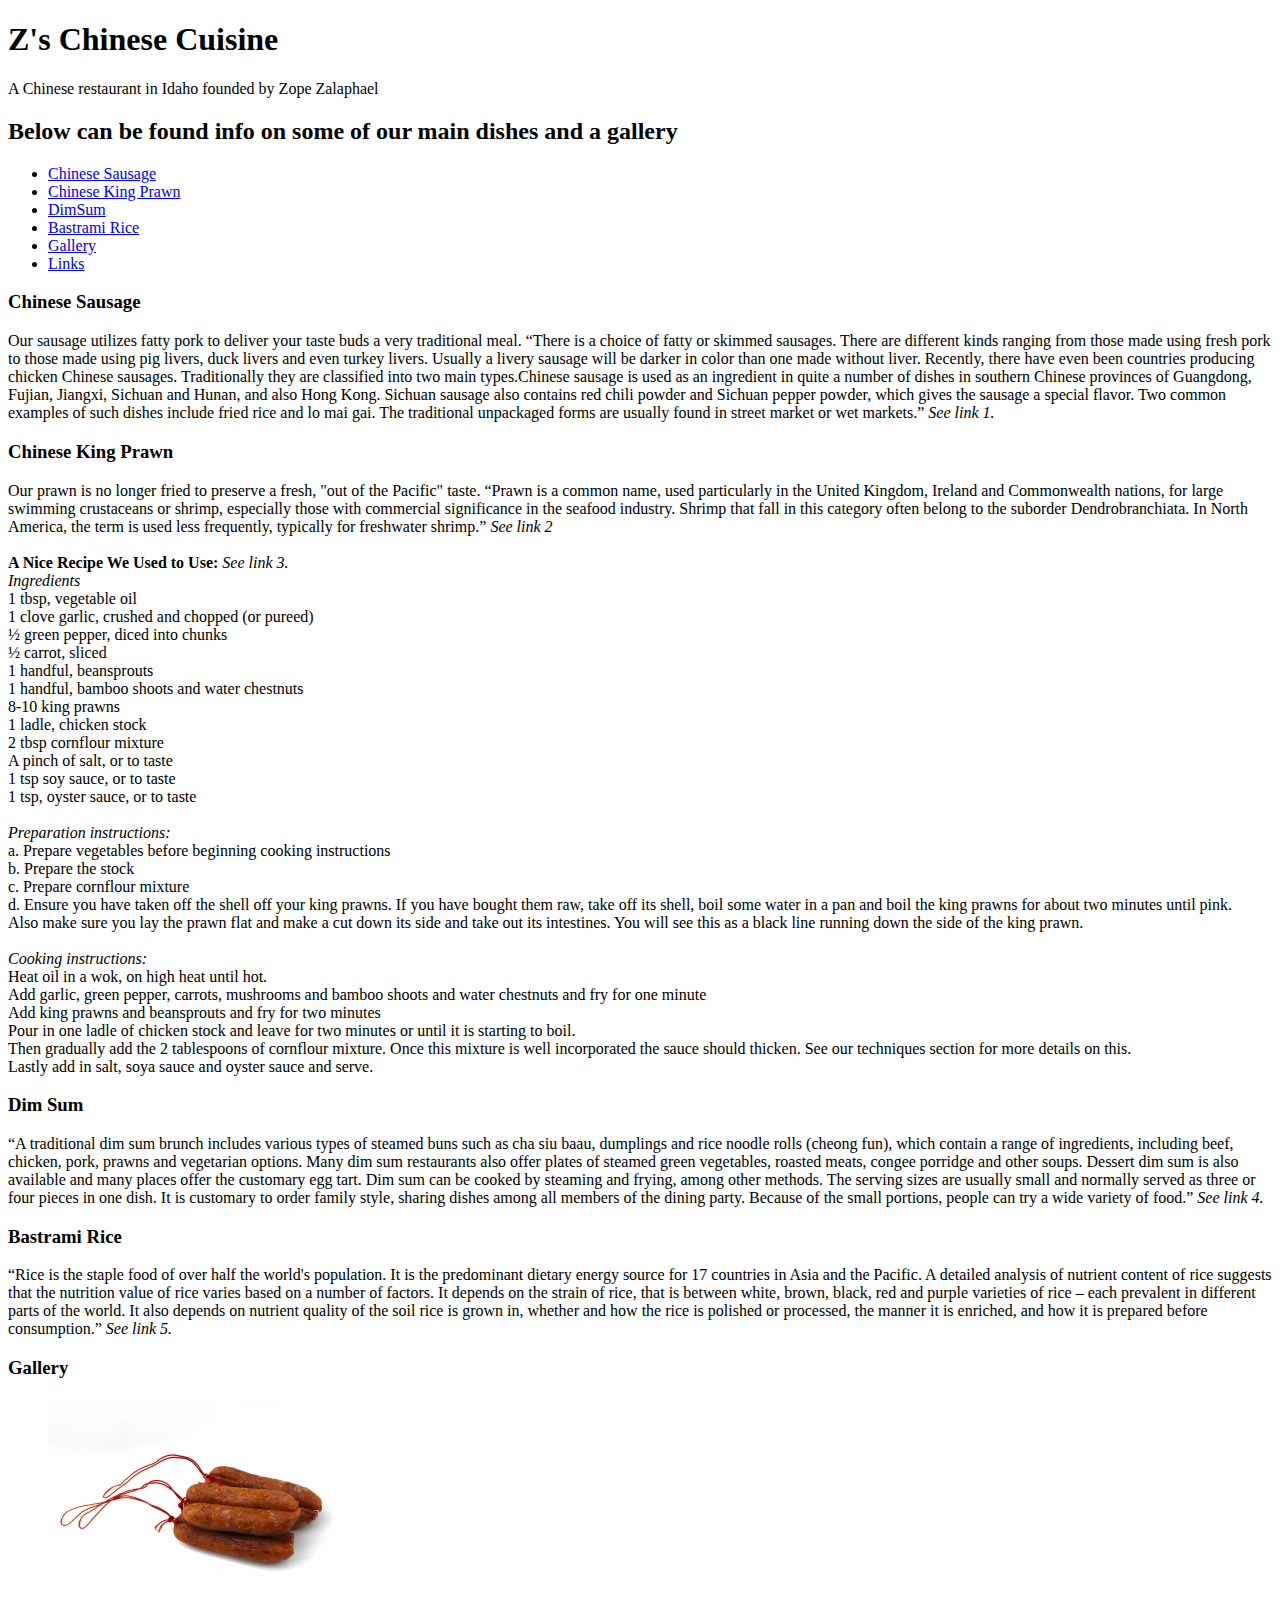
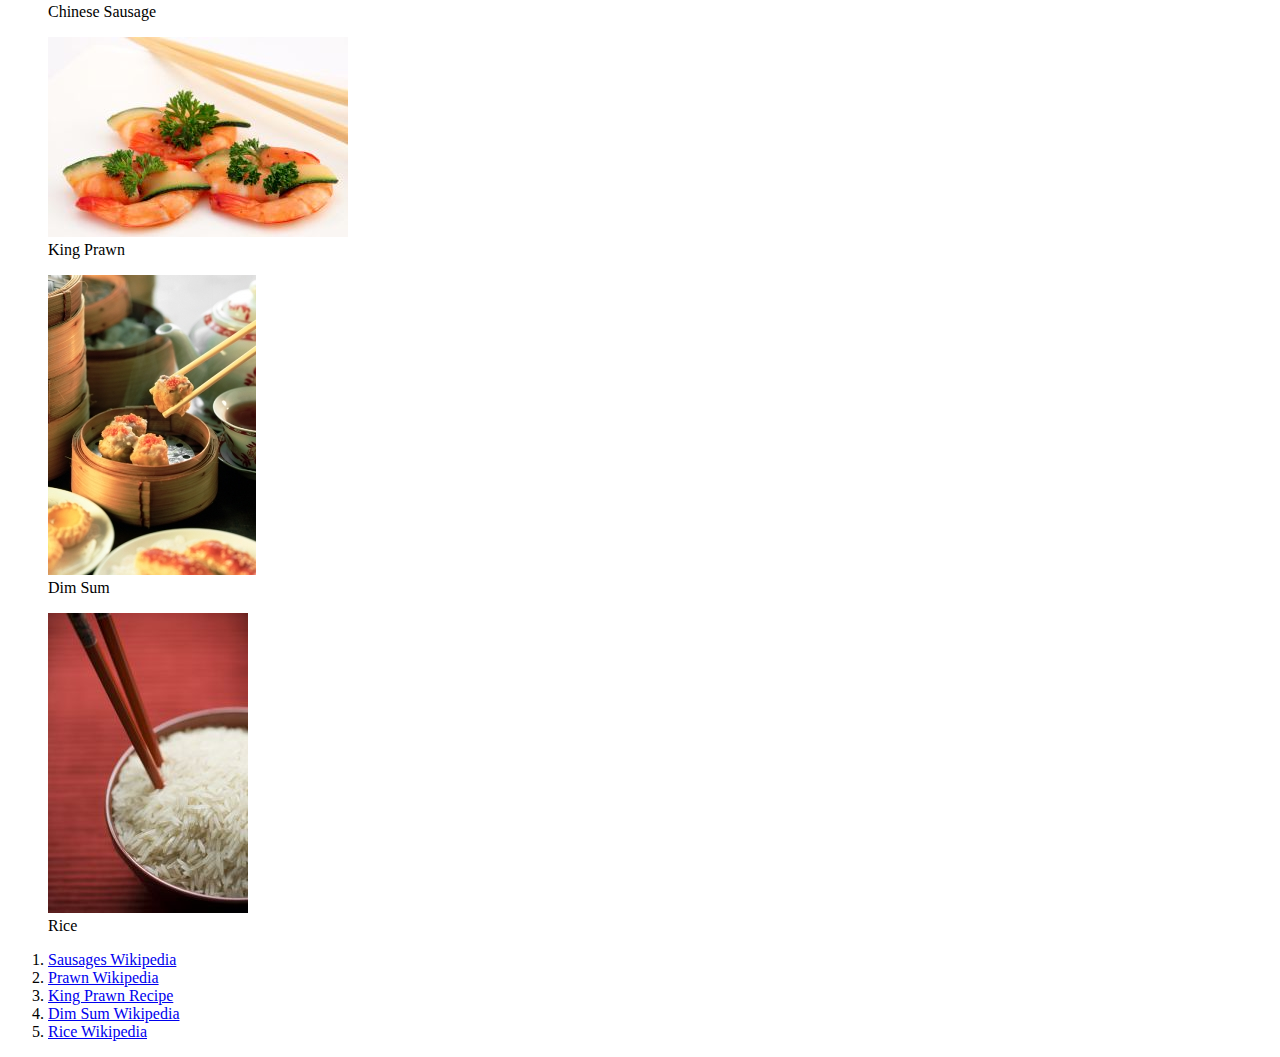
<file: index.html>
<!DOCTYPE HTML>
<html>
    <head lang="en">
        <meta charset="UTF-8">
        <title>Z's Chinese</title>
    </head>
    <body>
        <h1>Z's Chinese Cuisine</h1>
        <p>A Chinese restaurant in Idaho founded by Zope Zalaphael</p>
        <h2>Below can be found info on some of our main dishes and a gallery</h2>
        <ul>
            <li><a href="#sausage">Chinese Sausage</a></li>
            <li><a href="#prawn">Chinese King Prawn</a></li>
            <li><a href="#dim">DimSum</a></li>
            <li><a href="#rice">Bastrami Rice</a></li>
            <li><a href="#Gallery">Gallery</a></li>
            <li><a href="#links">Links</a></li>
        </ul>
        <h3 id="sausage">Chinese Sausage</h3>
        <p>Our sausage utilizes fatty pork to deliver your taste buds a very traditional meal. <q>There is a choice of fatty or skimmed sausages. There are different kinds ranging from those made using fresh pork to those made using pig livers, duck livers and even turkey livers. Usually a livery sausage will be darker in color than one made without liver. Recently, there have even been countries producing chicken Chinese sausages. Traditionally they are classified into two main types.Chinese sausage is used as an ingredient in quite a number of dishes in southern Chinese provinces of Guangdong, Fujian, Jiangxi, Sichuan and Hunan, and also Hong Kong. Sichuan sausage also contains red chili powder and Sichuan pepper powder, which gives the sausage a special flavor. Two common examples of such dishes include fried rice and lo mai gai. The traditional unpackaged forms are usually found in street market or wet markets.</q> <em>See link 1.</em></p>
        <h3 id="prawn">Chinese King Prawn</h3>
        <p>Our prawn is no longer fried to preserve a fresh, "out of the Pacific" taste. <q>Prawn is a common name, used particularly in the United Kingdom, Ireland and Commonwealth nations, for large swimming crustaceans or shrimp, especially those with commercial significance in the seafood industry. Shrimp that fall in this category often belong to the suborder Dendrobranchiata. In North America, the term is used less frequently, typically for freshwater shrimp.</q><em> See link 2</em> <br> <br><strong>A Nice Recipe We Used to Use:</strong><em> See link 3.</em>
            <br>
            <em>Ingredients</em>
            <br>
            1 tbsp, vegetable oil<br>
            1 clove garlic, crushed and chopped (or pureed)<br>
            ½ green pepper, diced into chunks<br>
            ½ carrot, sliced<br>
            1 handful, beansprouts<br>
            1 handful, bamboo shoots and water chestnuts<br>
            8-10 king prawns<br>
            1 ladle, chicken stock<br>
            2 tbsp cornflour mixture<br>
            A pinch of salt, or to taste<br>
            1 tsp soy sauce, or to taste<br>
            1 tsp, oyster sauce, or to taste<br>
            <br>
            <em>Preparation instructions:</em>
            <br>
            a.	Prepare vegetables before beginning cooking instructions<br>
            b.	Prepare the stock<br>
            c.	Prepare cornflour mixture<br>
            d.	Ensure you have taken off the shell off your king prawns. If you have bought them raw, take off its shell, boil some water in a pan and boil the king prawns for about two minutes until pink.<br>
            Also make sure you lay the prawn flat and make a cut down its side and take out its intestines. You will see this as a black line running down the side of the king prawn.<br>
            <br>
            <em>Cooking instructions:</em><br>
            Heat oil in a wok, on high heat until hot.<br>
            Add garlic, green pepper, carrots, mushrooms and bamboo shoots and water chestnuts and fry for one minute<br>
            Add king prawns and beansprouts and fry for two minutes<br>
            Pour in one ladle of chicken stock and leave for two minutes or until it is starting to boil.<br>
            Then gradually add the 2 tablespoons of cornflour mixture. Once this mixture is well incorporated the sauce should thicken. See our techniques section for more details on this.<br>
            Lastly add in salt, soya sauce and oyster sauce and serve.</p>
        <h3 id="dim">Dim Sum</h3>
        <p><q>A traditional dim sum brunch includes various types of steamed buns such as cha siu baau, dumplings and rice noodle rolls (cheong fun), which contain a range of ingredients, including beef, chicken, pork, prawns and vegetarian options. Many dim sum restaurants also offer plates of steamed green vegetables, roasted meats, congee porridge and other soups. Dessert dim sum is also available and many places offer the customary egg tart. Dim sum can be cooked by steaming and frying, among other methods. The serving sizes are usually small and normally served as three or four pieces in one dish. It is customary to order family style, sharing dishes among all members of the dining party. Because of the small portions, people can try a wide variety of food.</q> <em>See link 4.</em></p>
        <h3 id="rice">Bastrami Rice</h3>
        <p><q>Rice is the staple food of over half the world's population. It is the predominant dietary energy source for 17 countries in Asia and the Pacific. A detailed analysis of nutrient content of rice suggests that the nutrition value of rice varies based on a number of factors. It depends on the strain of rice, that is between white, brown, black, red and purple varieties of rice – each prevalent in different parts of the world. It also depends on nutrient quality of the soil rice is grown in, whether and how the rice is polished or processed, the manner it is enriched, and how it is prepared before consumption.</q> <em>See link 5.</em></p>
        <h3 id="Gallery">Gallery</h3>
        <figure>
            <a href="images/chinesesausage.jpg"><img src="images/chinesesausage.jpg" /></a>
            <figcaption>Chinese Sausage</figcaption>
        </figure>
        <figure>
            <a href="images/kingprawns.jpg"><img src="images/kingprawns.jpg" /></a>
            <figcaption>King Prawn</figcaption>
        </figure>
        <figure>
            <a href="images/dimsum.jpg"><img src="images/dimsum.jpg" /></a>
            <figcaption>Dim Sum</figcaption>
        </figure>
        <figure>
            <a href="images/bastrami.jpg"><img src="images/bastrami.jpg" /></a>
            <!-- photo by Brandon W Mosely -->
            <figcaption>Rice</figcaption>
        </figure>
        <ol id="links">
            <li><a href="http://www.wikipedia.org/wiki/Chinese_sausage">Sausages Wikipedia</a></li>
            <li><a href="http://en.wikipedia.org/wiki/Dim_sum">Prawn Wikipedia</a></li>
            <li><a href="http://www.chineserecipesforall.com/recipes/view/king_prawn_and_mixed_vegetables">King Prawn Recipe</a></li>
            <li><a href="http://en.wikipedia.org/wiki/Dim_sum">Dim Sum Wikipedia</a></li>
            <li><a href="http://en.wikipedia.org/wiki/Rice#Cooking">Rice Wikipedia</a></li>
        </ol>
    </body>
</html>
</file>
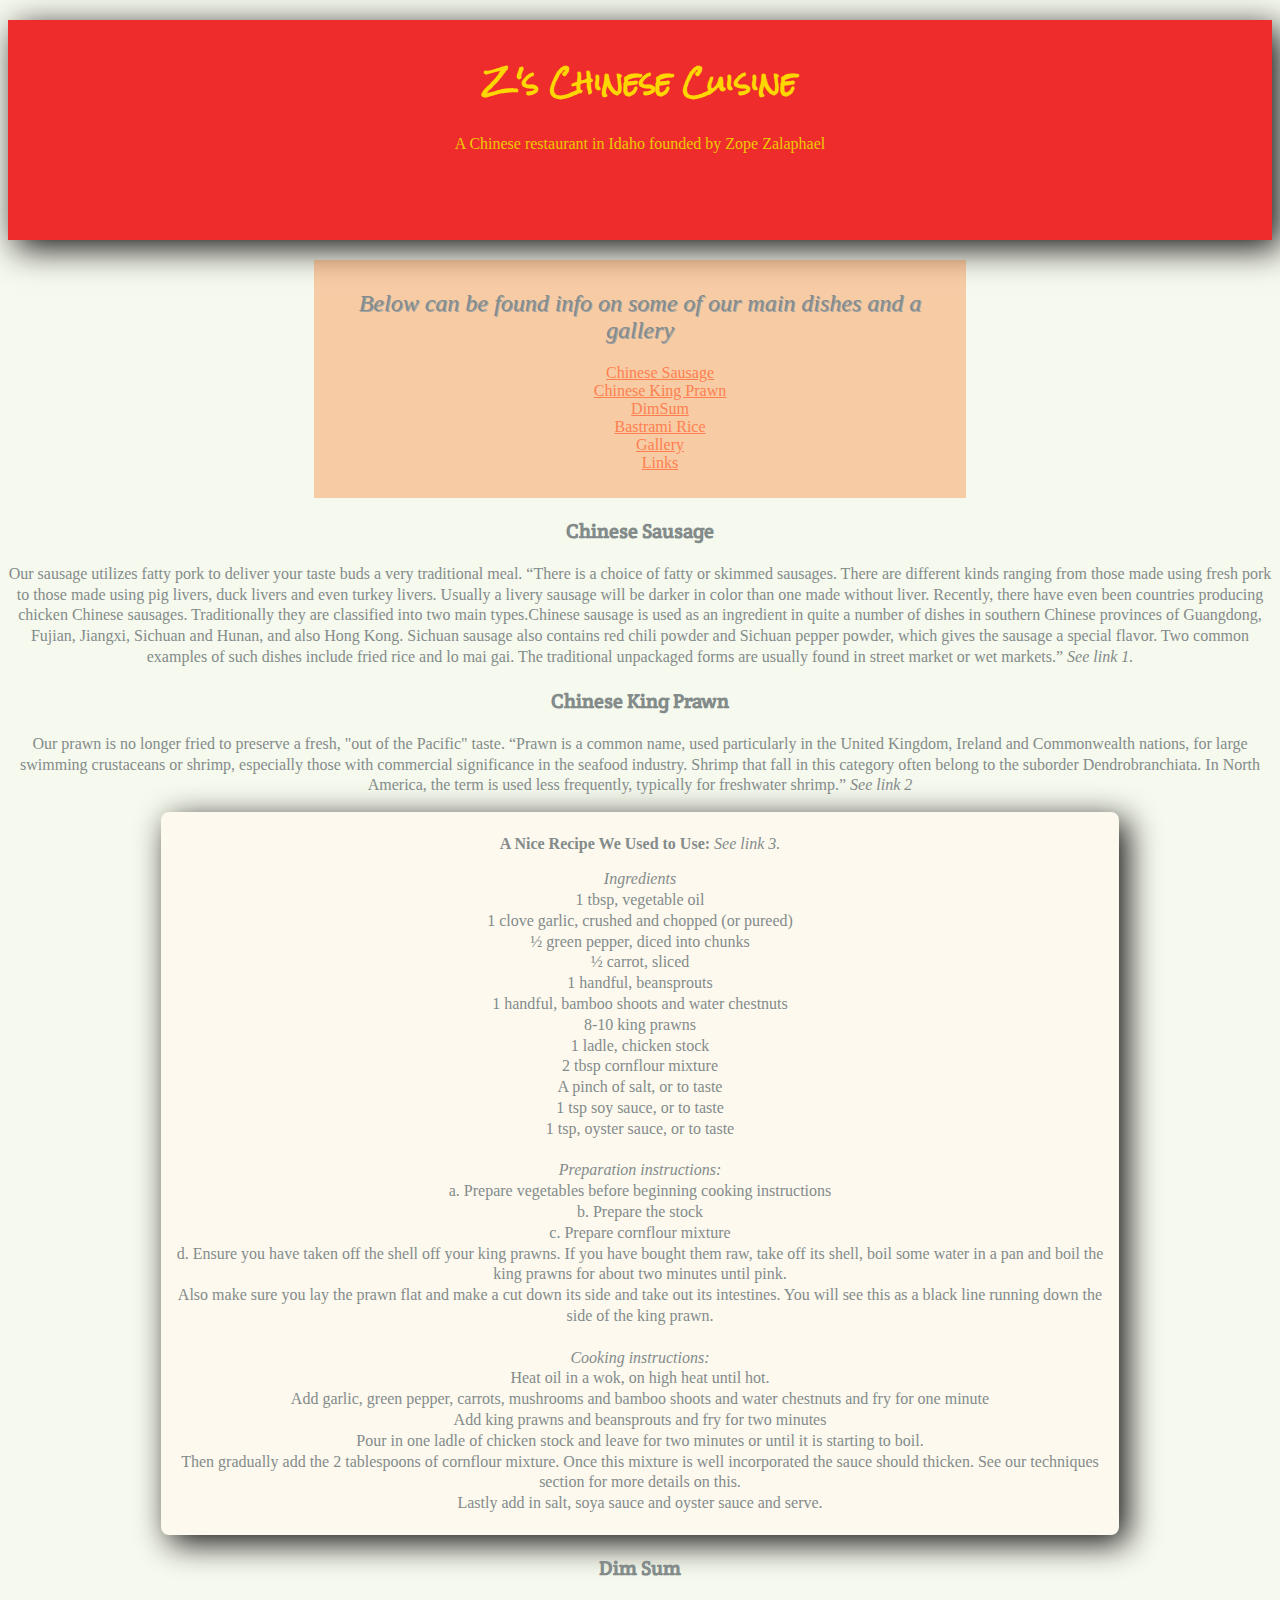
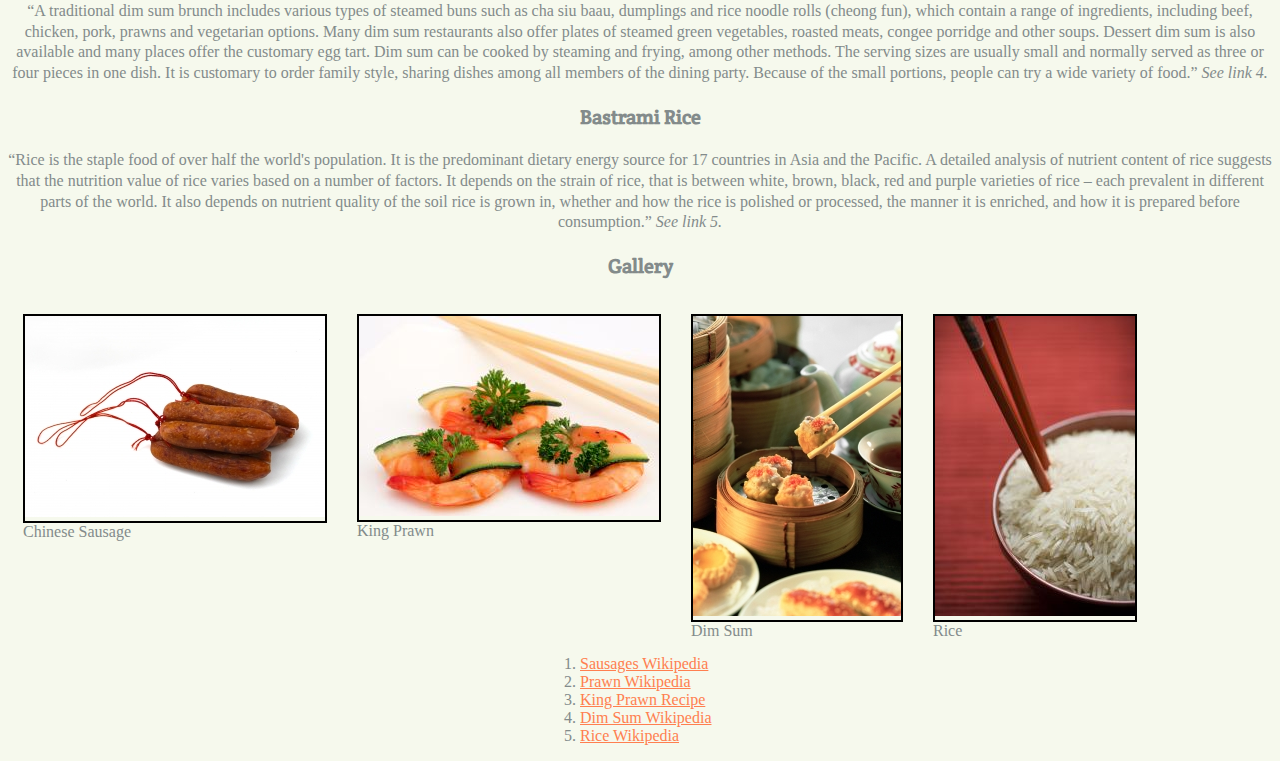
<file: Week 2/index.html>
<!DOCTYPE HTML>
<html>
    <head lang="en">
        <meta charset="UTF-8">
        <title>Z's Chinese</title>
        <link href="css/main.css"
              rel="stylesheet" />   <!--links css -->
        <link href='http://fonts.googleapis.com/css?family=Rock+Salt' rel='stylesheet' type='text/css'>
        <link href='http://fonts.googleapis.com/css?family=Crete+Round' rel='stylesheet' type='text/css'>    <!--These link to google fonts used in css -->
    </head>
    <body>
    <div id="heading">
        <h1>Z's Chinese Cuisine</h1>
        <p id="subtitle">A Chinese restaurant in Idaho founded by Zope Zalaphael</p>
    </div>
    <div id="linklist">
        <h2>Below can be found info on some of our main dishes and a gallery</h2> <!--The only h2 -->
        <ul>
            <li><a href="#sausage">Chinese Sausage</a></li>
            <li><a href="#prawn">Chinese King Prawn</a></li>
            <li><a href="#dim">DimSum</a></li>
            <li><a href="#rice">Bastrami Rice</a></li>
            <li><a href="#Gallery">Gallery</a></li>
            <li><a href="#links">Links</a></li>
        </ul>
    </div>
    <div>
        <h3 id="sausage">Chinese Sausage</h3>
        <p>Our sausage utilizes fatty pork to deliver your taste buds a very traditional meal. <q>There is a choice of fatty or skimmed sausages. There are different kinds ranging from those made using fresh pork to those made using pig livers, duck livers and even turkey livers. Usually a livery sausage will be darker in color than one made without liver. Recently, there have even been countries producing chicken Chinese sausages. Traditionally they are classified into two main types.Chinese sausage is used as an ingredient in quite a number of dishes in southern Chinese provinces of Guangdong, Fujian, Jiangxi, Sichuan and Hunan, and also Hong Kong. Sichuan sausage also contains red chili powder and Sichuan pepper powder, which gives the sausage a special flavor. Two common examples of such dishes include fried rice and lo mai gai. The traditional unpackaged forms are usually found in street market or wet markets.</q> <em>See link 1.</em></p>
        <h3 id="prawn">Chinese King Prawn</h3>
        <p>Our prawn is no longer fried to preserve a fresh, "out of the Pacific" taste. <q>Prawn is a common name, used particularly in the United Kingdom, Ireland and Commonwealth nations, for large swimming crustaceans or shrimp, especially those with commercial significance in the seafood industry. Shrimp that fall in this category often belong to the suborder Dendrobranchiata. In North America, the term is used less frequently, typically for freshwater shrimp.</q><em> See link 2</em> <br>
            <div id="ingr">     <!--its own div because its an eyesore without it -->
                <br><strong>A Nice Recipe We Used to Use:</strong><em> See link 3.</em>
                <p>
                <em>Ingredients</em>
                <br>
                1 tbsp, vegetable oil<br>
                1 clove garlic, crushed and chopped (or pureed)<br>
                ½ green pepper, diced into chunks<br>
                ½ carrot, sliced<br>
                1 handful, beansprouts<br>
                1 handful, bamboo shoots and water chestnuts<br>
                8-10 king prawns<br>
                1 ladle, chicken stock<br>
                2 tbsp cornflour mixture<br>
                A pinch of salt, or to taste<br>
                1 tsp soy sauce, or to taste<br>
                1 tsp, oyster sauce, or to taste<br>
                <br>
                <em>Preparation instructions:</em>
                <br>
                a.	Prepare vegetables before beginning cooking instructions<br>
                b.	Prepare the stock<br>
                c.	Prepare cornflour mixture<br>
                d.	Ensure you have taken off the shell off your king prawns. If you have bought them raw, take off its shell, boil some water in a pan and boil the king prawns for about two minutes until pink.<br>
                Also make sure you lay the prawn flat and make a cut down its side and take out its intestines. You will see this as a black line running down the side of the king prawn.<br>
                <br>
                <em>Cooking instructions:</em><br>
                Heat oil in a wok, on high heat until hot.<br>
                   Add garlic, green pepper, carrots, mushrooms and bamboo shoots and water chestnuts and fry for one minute<br>
                Add king prawns and beansprouts and fry for two minutes<br>
                Pour in one ladle of chicken stock and leave for two minutes or until it is starting to boil.<br>
                Then gradually add the 2 tablespoons of cornflour mixture. Once this mixture is well incorporated the sauce should thicken. See our techniques section for more details on this.<br>
                Lastly add in salt, soya sauce and oyster sauce and serve. </p>
            </div>
        <h3 id="dim">Dim Sum</h3>
        <p><q>A traditional dim sum brunch includes various types of steamed buns such as cha siu baau, dumplings and rice noodle rolls (cheong fun), which contain a range of ingredients, including beef, chicken, pork, prawns and vegetarian options. Many dim sum restaurants also offer plates of steamed green vegetables, roasted meats, congee porridge and other soups. Dessert dim sum is also available and many places offer the customary egg tart. Dim sum can be cooked by steaming and frying, among other methods. The serving sizes are usually small and normally served as three or four pieces in one dish. It is customary to order family style, sharing dishes among all members of the dining party. Because of the small portions, people can try a wide variety of food.</q> <em>See link 4.</em></p>
        <h3 id="rice">Bastrami Rice</h3>
        <p><q>Rice is the staple food of over half the world's population. It is the predominant dietary energy source for 17 countries in Asia and the Pacific. A detailed analysis of nutrient content of rice suggests that the nutrition value of rice varies based on a number of factors. It depends on the strain of rice, that is between white, brown, black, red and purple varieties of rice – each prevalent in different parts of the world. It also depends on nutrient quality of the soil rice is grown in, whether and how the rice is polished or processed, the manner it is enriched, and how it is prepared before consumption.</q> <em>See link 5.</em></p>
    </div>
        <h3 id="Gallery">Gallery</h3>
        <figure>
            <a href="images/chinesesausage.jpg" class="fig"><img src="images/chinesesausage.jpg" /></a>
            <figcaption>Chinese Sausage</figcaption> <!--the above and below identify these links as non-text in the css -->
        </figure>
        <figure>
            <a href="images/kingprawns.jpg" class="fig"><img src="images/kingprawns.jpg" /></a>
            <figcaption>King Prawn</figcaption>
        </figure>
        <figure>
            <a href="images/dimsum.jpg" class="fig"><img src="images/dimsum.jpg" /></a>
            <figcaption>Dim Sum</figcaption>
        </figure>
        <figure>
            <a href="images/bastrami.jpg" class="fig"><img src="images/bastrami.jpg" /></a>
            <!-- photo by Brandon W Mosely -->
            <figcaption>Rice</figcaption>
        </figure>
        <br>
    <div id="linkl">
        <ol id="links">
            <li><a href="http://www.wikipedia.org/wiki/Chinese_sausage">Sausages Wikipedia</a></li>
            <li><a href="http://en.wikipedia.org/wiki/Dim_sum">Prawn Wikipedia</a></li>
            <li><a href="http://www.chineserecipesforall.com/recipes/view/king_prawn_and_mixed_vegetables">King Prawn Recipe</a></li>
            <li><a href="http://en.wikipedia.org/wiki/Dim_sum">Dim Sum Wikipedia</a></li>
            <li><a href="http://en.wikipedia.org/wiki/Rice#Cooking">Rice Wikipedia</a></li>
        </ol>
    </div>
    </body>
</html>
</file>
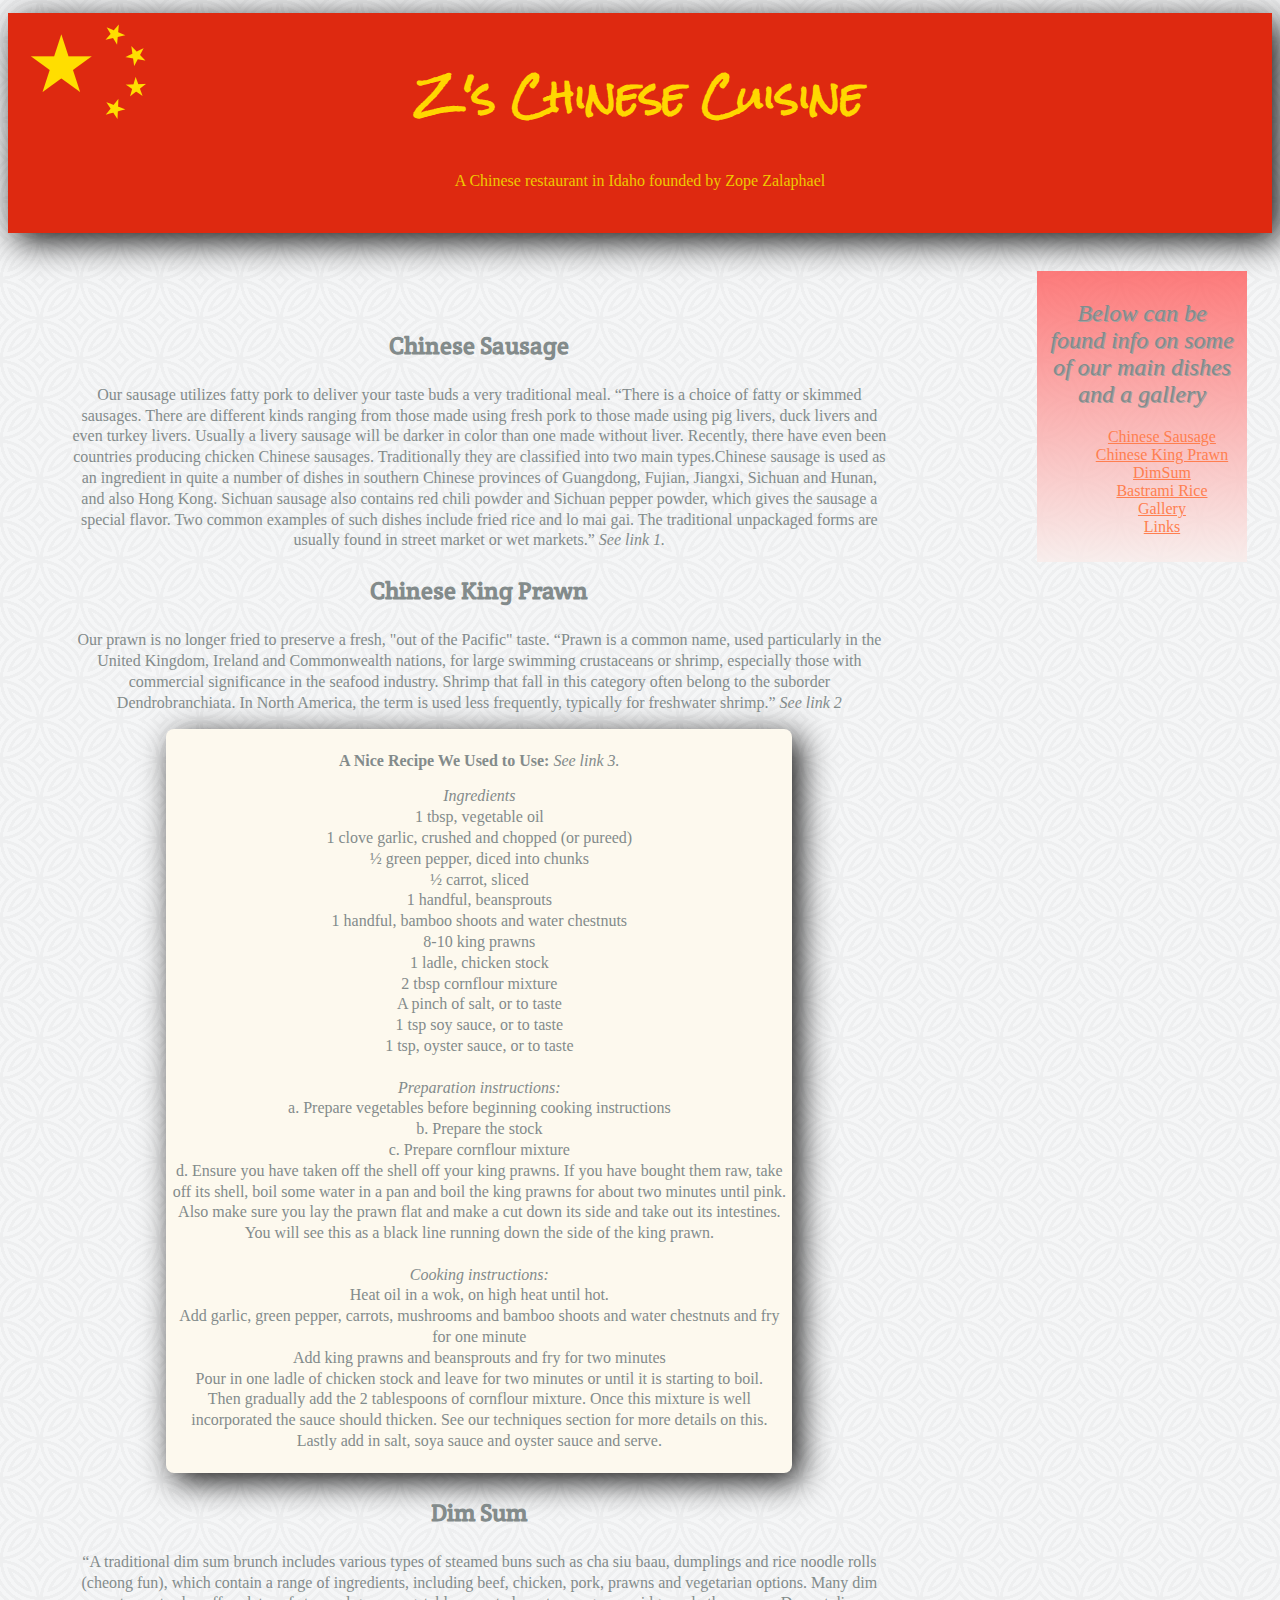
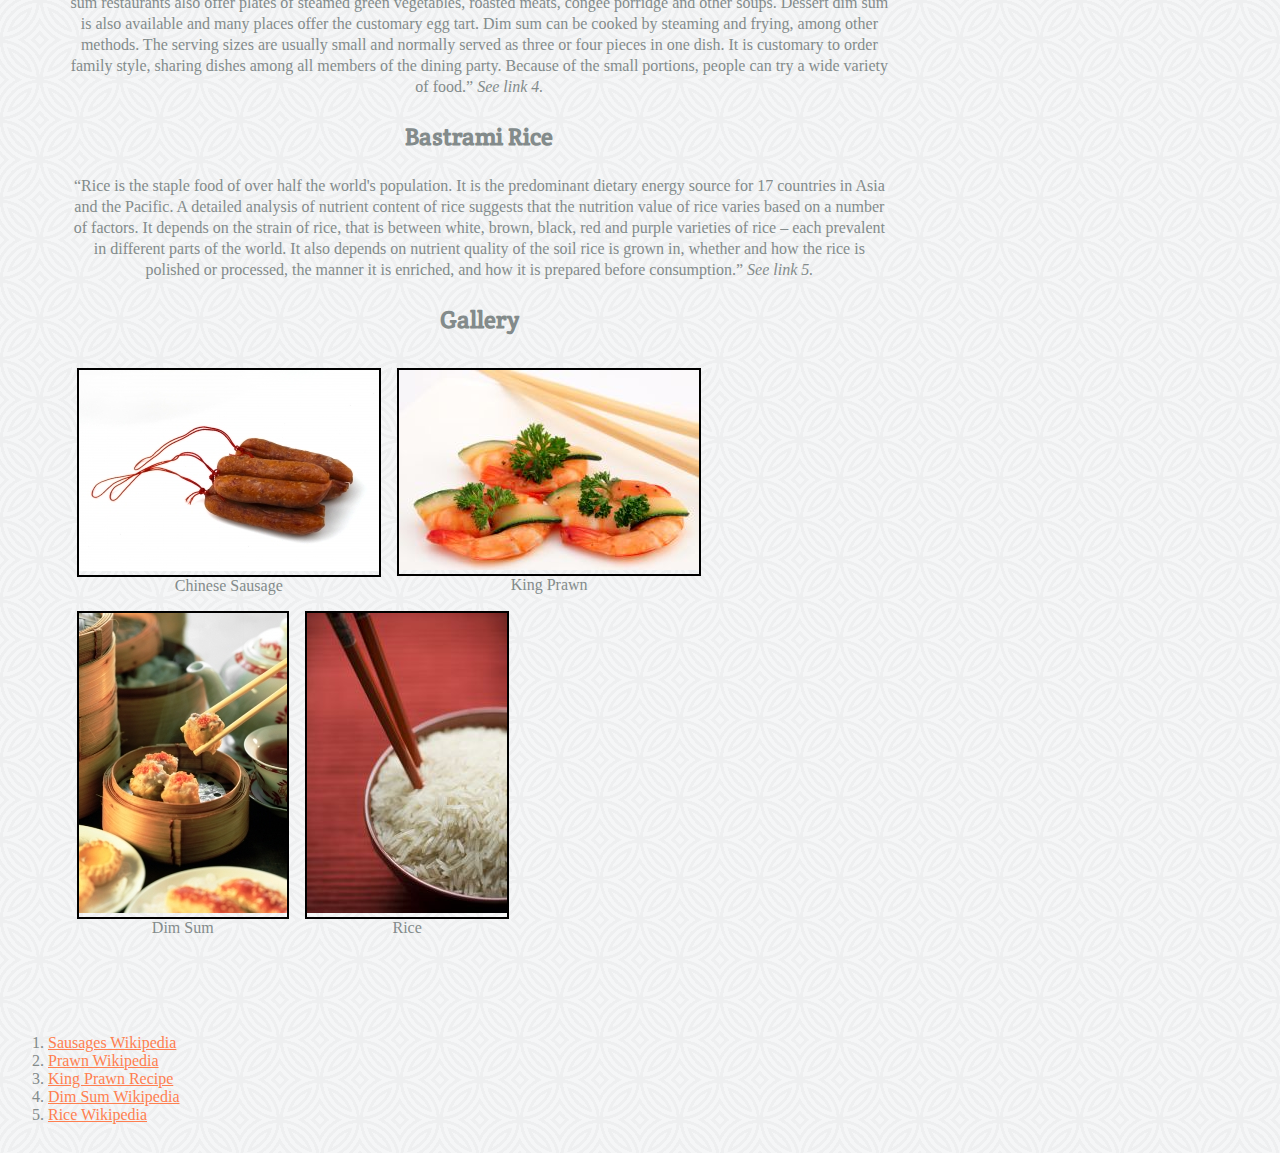
<file: Week3/index.html>
<!DOCTYPE HTML>
<html>
    <head lang="en">
        <meta charset="UTF-8">
        <title>Z's Chinese</title>
        <link href="css/main.css"
              rel="stylesheet" />   <!--links css -->
        <link href='http://fonts.googleapis.com/css?family=Rock+Salt' rel='stylesheet' type='text/css'>
        <link href='http://fonts.googleapis.com/css?family=Crete+Round' rel='stylesheet' type='text/css'>    <!--These link to google fonts used in css -->
    </head>
    <body>
    <div id="heading">
        <h1>Z's Chinese Cuisine</h1>
        <p id="subtitle">A Chinese restaurant in Idaho founded by Zope Zalaphael</p>
    </div>
    <div id="linklist">
        <h2>Below can be found info on some of our main dishes and a gallery</h2> <!--The only h2 -->
        <ul>
            <li><a href="#sausage">Chinese Sausage</a></li>
            <li><a href="#prawn">Chinese King Prawn</a></li>
            <li><a href="#dim">DimSum</a></li>
            <li><a href="#rice">Bastrami Rice</a></li>
            <li><a href="#Gallery">Gallery</a></li>
            <li><a href="#links">Links</a></li>
        </ul>
    </div>
    <div id="body">
        <h3 id="sausage">Chinese Sausage</h3>
        <p>Our sausage utilizes fatty pork to deliver your taste buds a very traditional meal. <q>There is a choice of fatty or skimmed sausages. There are different kinds ranging from those made using fresh pork to those made using pig livers, duck livers and even turkey livers. Usually a livery sausage will be darker in color than one made without liver. Recently, there have even been countries producing chicken Chinese sausages. Traditionally they are classified into two main types.Chinese sausage is used as an ingredient in quite a number of dishes in southern Chinese provinces of Guangdong, Fujian, Jiangxi, Sichuan and Hunan, and also Hong Kong. Sichuan sausage also contains red chili powder and Sichuan pepper powder, which gives the sausage a special flavor. Two common examples of such dishes include fried rice and lo mai gai. The traditional unpackaged forms are usually found in street market or wet markets.</q> <em>See link 1.</em></p>
        <h3 id="prawn">Chinese King Prawn</h3>
        <p>Our prawn is no longer fried to preserve a fresh, "out of the Pacific" taste. <q>Prawn is a common name, used particularly in the United Kingdom, Ireland and Commonwealth nations, for large swimming crustaceans or shrimp, especially those with commercial significance in the seafood industry. Shrimp that fall in this category often belong to the suborder Dendrobranchiata. In North America, the term is used less frequently, typically for freshwater shrimp.</q><em> See link 2</em> <br>
            <div id="ingr">     <!--its own div because its an eyesore without it -->
                <br><strong>A Nice Recipe We Used to Use:</strong><em> See link 3.</em>
                <p>
                <em>Ingredients</em>
                <br>
                1 tbsp, vegetable oil<br>
                1 clove garlic, crushed and chopped (or pureed)<br>
                ½ green pepper, diced into chunks<br>
                ½ carrot, sliced<br>
                1 handful, beansprouts<br>
                1 handful, bamboo shoots and water chestnuts<br>
                8-10 king prawns<br>
                1 ladle, chicken stock<br>
                2 tbsp cornflour mixture<br>
                A pinch of salt, or to taste<br>
                1 tsp soy sauce, or to taste<br>
                1 tsp, oyster sauce, or to taste<br>
                <br>
                <em>Preparation instructions:</em>
                <br>
                a.	Prepare vegetables before beginning cooking instructions<br>
                b.	Prepare the stock<br>
                c.	Prepare cornflour mixture<br>
                d.	Ensure you have taken off the shell off your king prawns. If you have bought them raw, take off its shell, boil some water in a pan and boil the king prawns for about two minutes until pink.<br>
                Also make sure you lay the prawn flat and make a cut down its side and take out its intestines. You will see this as a black line running down the side of the king prawn.<br>
                <br>
                <em>Cooking instructions:</em><br>
                Heat oil in a wok, on high heat until hot.<br>
                   Add garlic, green pepper, carrots, mushrooms and bamboo shoots and water chestnuts and fry for one minute<br>
                Add king prawns and beansprouts and fry for two minutes<br>
                Pour in one ladle of chicken stock and leave for two minutes or until it is starting to boil.<br>
                Then gradually add the 2 tablespoons of cornflour mixture. Once this mixture is well incorporated the sauce should thicken. See our techniques section for more details on this.<br>
                Lastly add in salt, soya sauce and oyster sauce and serve. </p>
            </div>
        <h3 id="dim">Dim Sum</h3>
        <p><q>A traditional dim sum brunch includes various types of steamed buns such as cha siu baau, dumplings and rice noodle rolls (cheong fun), which contain a range of ingredients, including beef, chicken, pork, prawns and vegetarian options. Many dim sum restaurants also offer plates of steamed green vegetables, roasted meats, congee porridge and other soups. Dessert dim sum is also available and many places offer the customary egg tart. Dim sum can be cooked by steaming and frying, among other methods. The serving sizes are usually small and normally served as three or four pieces in one dish. It is customary to order family style, sharing dishes among all members of the dining party. Because of the small portions, people can try a wide variety of food.</q> <em>See link 4.</em></p>
        <h3 id="rice">Bastrami Rice</h3>
        <p><q>Rice is the staple food of over half the world's population. It is the predominant dietary energy source for 17 countries in Asia and the Pacific. A detailed analysis of nutrient content of rice suggests that the nutrition value of rice varies based on a number of factors. It depends on the strain of rice, that is between white, brown, black, red and purple varieties of rice – each prevalent in different parts of the world. It also depends on nutrient quality of the soil rice is grown in, whether and how the rice is polished or processed, the manner it is enriched, and how it is prepared before consumption.</q> <em>See link 5.</em></p>
        <h3 id="Gallery">Gallery</h3>
        <figure class="left">
            <a href="images/chinesesausage.jpg" class="fig"><img src="images/chinesesausage.jpg" /></a>
            <figcaption>Chinese Sausage</figcaption> <!--the above and below identify these links as non-text in the css -->
        </figure>
        <figure>
            <a href="images/kingprawns.jpg" class="fig"><img src="images/kingprawns.jpg" /></a>
            <figcaption>King Prawn</figcaption>
        </figure>
        <figure class="left">
            <a href="images/dimsum.jpg" class="fig"><img src="images/dimsum.jpg" /></a>
            <figcaption>Dim Sum</figcaption>
        </figure>
        <figure>
            <a href="images/bastrami.jpg" class="fig"><img src="images/bastrami.jpg" /></a>
            <!-- photo by Brandon W Mosely -->
            <figcaption>Rice</figcaption>
        </figure>
    </div>
    <div id="links">
        <ol>
            <li><a href="http://www.wikipedia.org/wiki/Chinese_sausage">Sausages Wikipedia</a></li>
            <li><a href="http://en.wikipedia.org/wiki/Dim_sum">Prawn Wikipedia</a></li>
            <li><a href="http://www.chineserecipesforall.com/recipes/view/king_prawn_and_mixed_vegetables">King Prawn Recipe</a></li>
            <li><a href="http://en.wikipedia.org/wiki/Dim_sum">Dim Sum Wikipedia</a></li>
            <li><a href="http://en.wikipedia.org/wiki/Rice#Cooking">Rice Wikipedia</a></li>
        </ol>
    </div>
    </body>
</html>
</file>
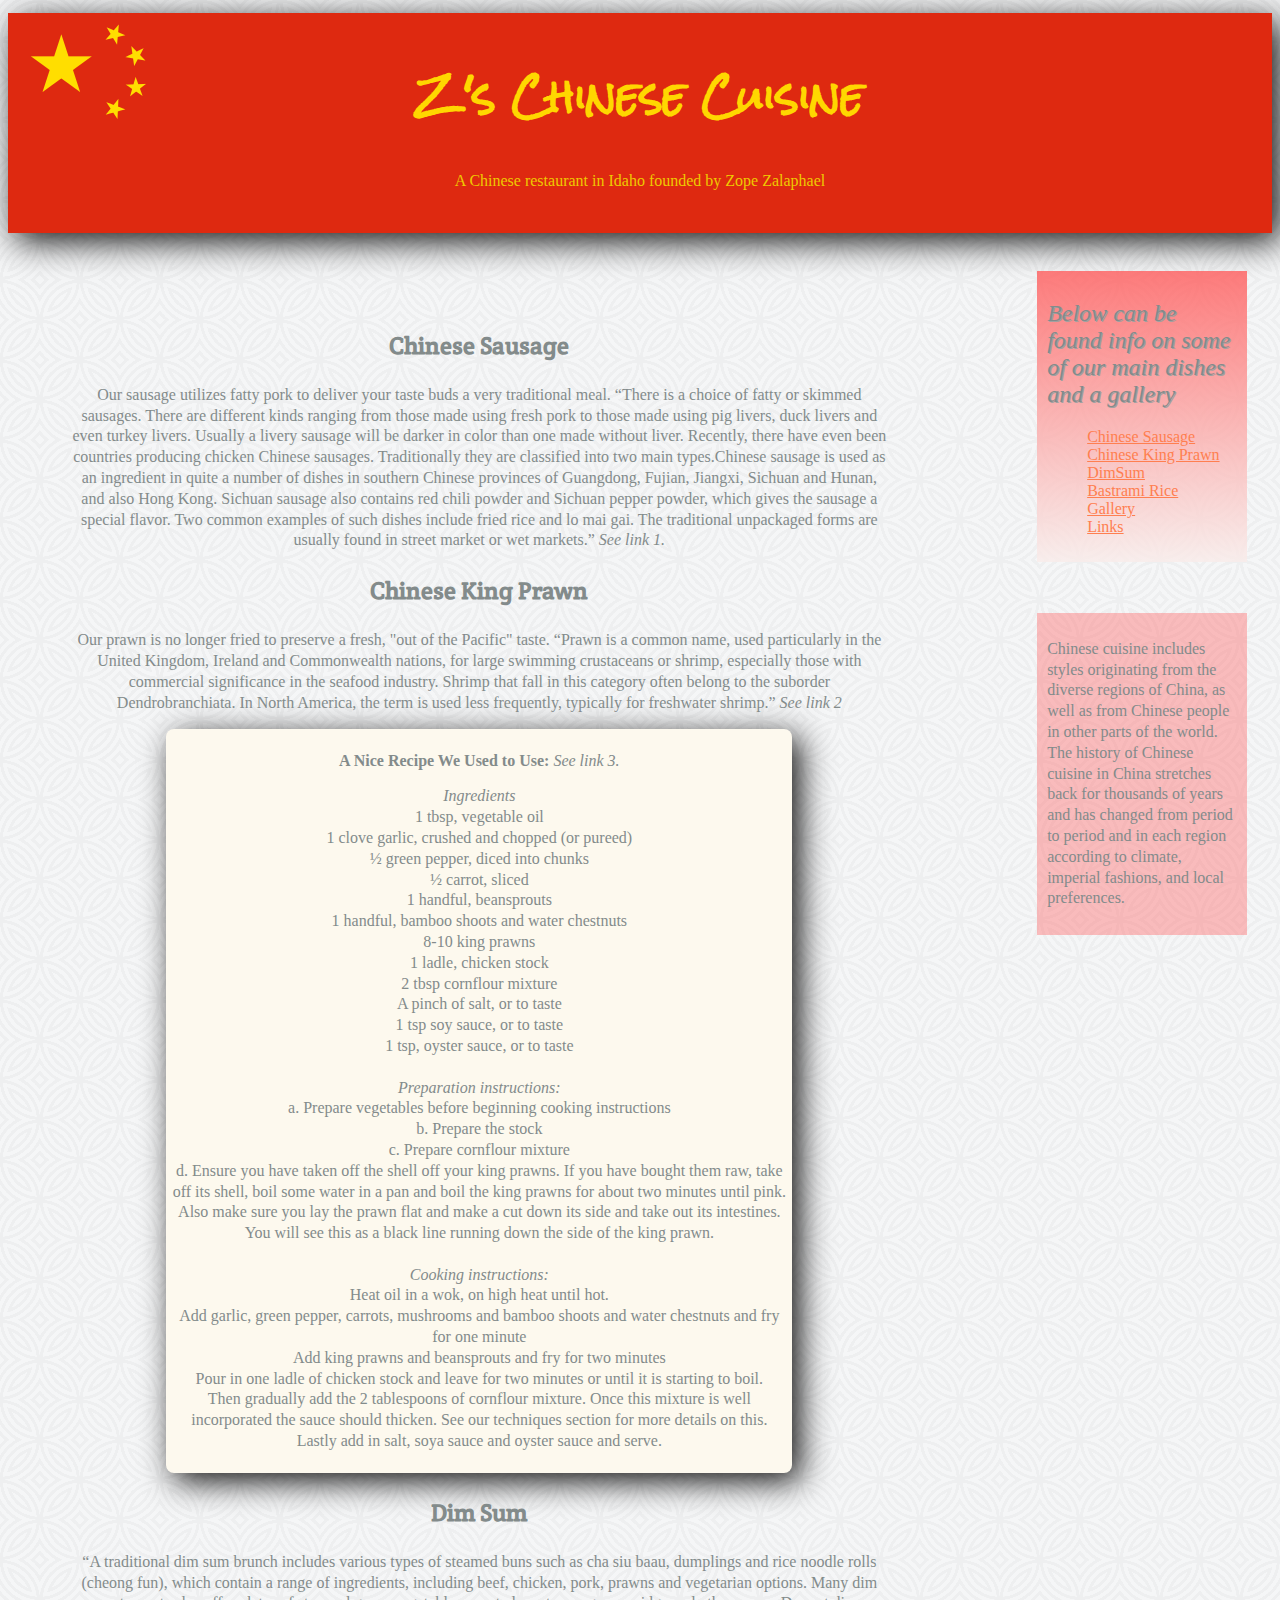
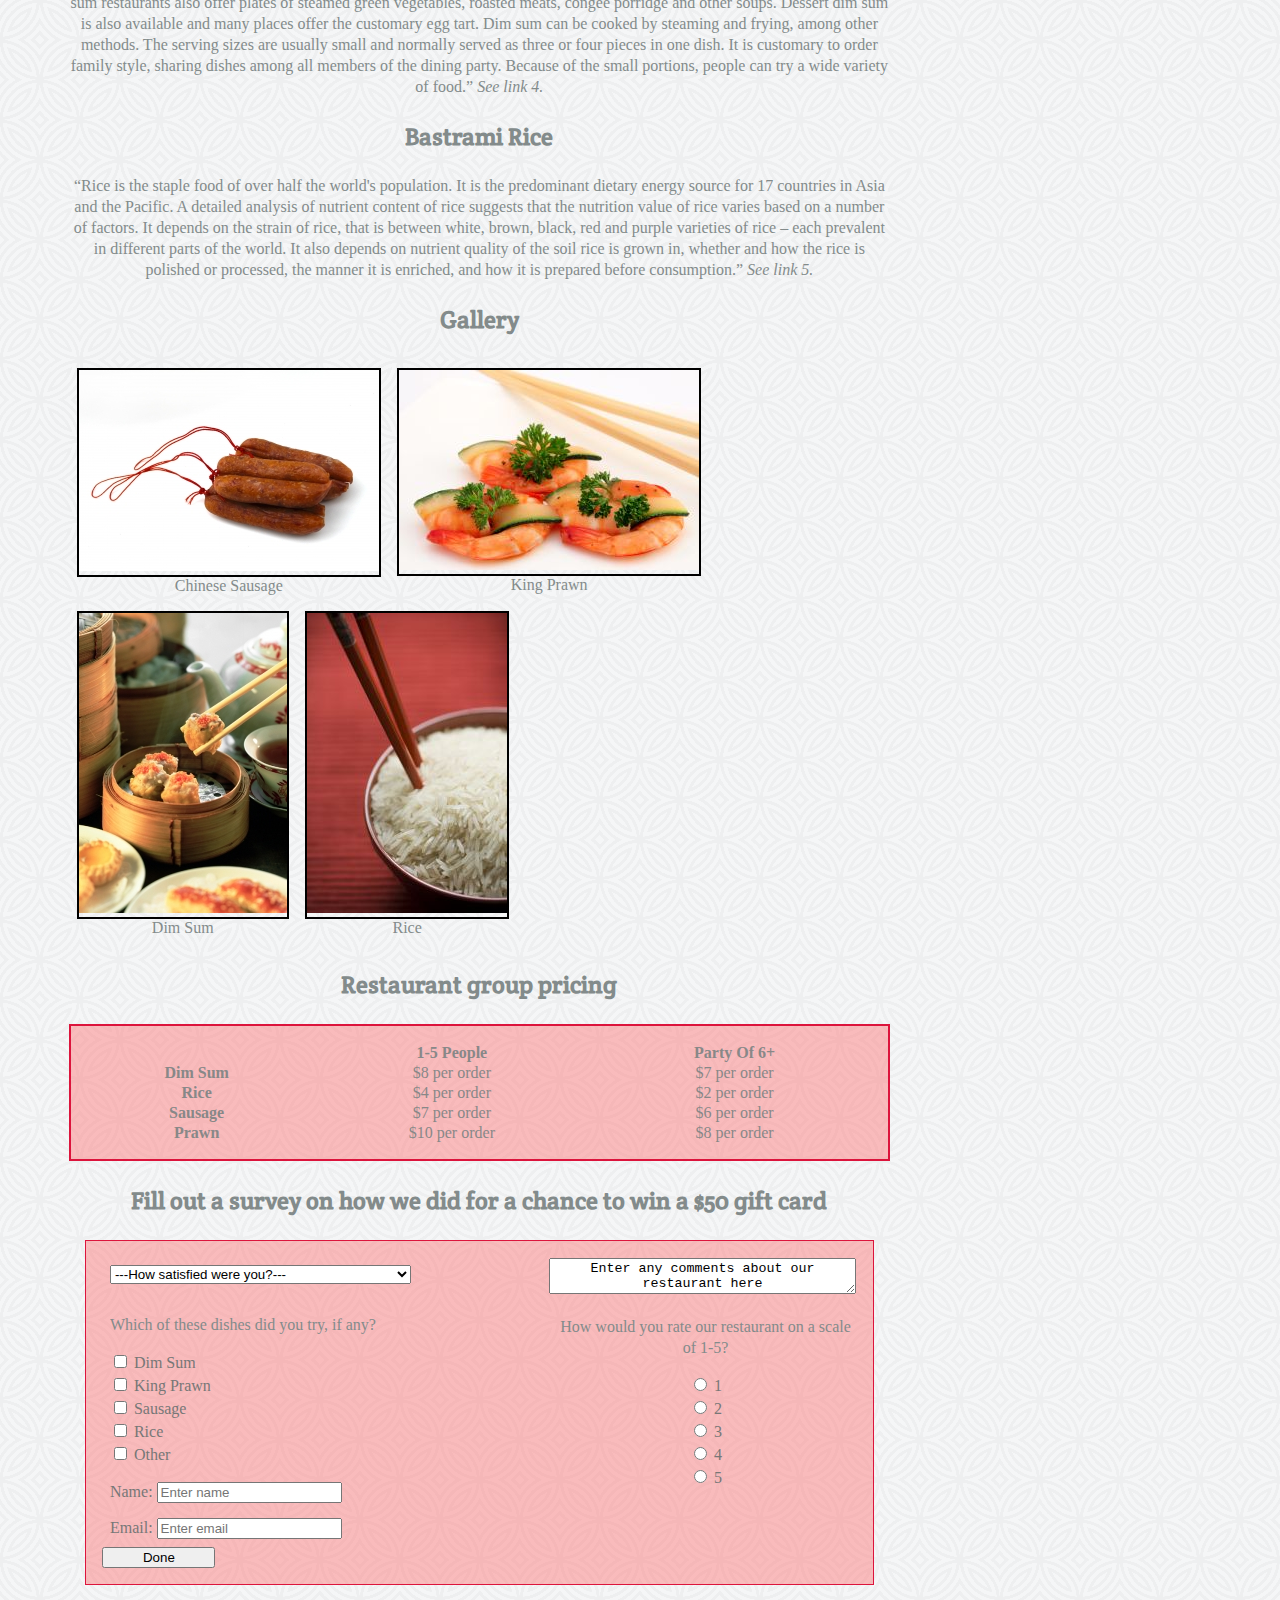
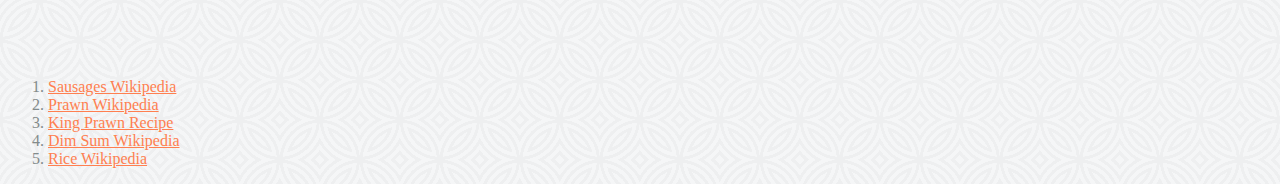
<file: Week4/index.html>
<!DOCTYPE HTML>
<html>
    <head lang="en">
        <meta charset="UTF-8">
        <title>Z's Chinese</title>
        <link href="css/main.css"
              rel="stylesheet" />   <!--links css -->
        <link href='http://fonts.googleapis.com/css?family=Rock+Salt' rel='stylesheet' type='text/css'>
        <link href='http://fonts.googleapis.com/css?family=Crete+Round' rel='stylesheet' type='text/css'>    <!--These link to google fonts used in css -->
    </head>
    <body>
    <header>
        <h1>Z's Chinese Cuisine</h1>
        <p id="subtitle">A Chinese restaurant in Idaho founded by Zope Zalaphael</p>
    </header>
    <nav>
        <h2>Below can be found info on some of our main dishes and a gallery</h2> <!--The only h2 -->
        <ul>
            <li><a href="#sausage">Chinese Sausage</a></li>
            <li><a href="#prawn">Chinese King Prawn</a></li>
            <li><a href="#dim">DimSum</a></li>
            <li><a href="#rice">Bastrami Rice</a></li>
            <li><a href="#Gallery">Gallery</a></li>
            <li><a href="#links">Links</a></li>
        </ul>
    </nav>
    <div id="body">
        <h3 id="sausage">Chinese Sausage</h3>
        <p>Our sausage utilizes fatty pork to deliver your taste buds a very traditional meal. <q>There is a choice of fatty or skimmed sausages. There are different kinds ranging from those made using fresh pork to those made using pig livers, duck livers and even turkey livers. Usually a livery sausage will be darker in color than one made without liver. Recently, there have even been countries producing chicken Chinese sausages. Traditionally they are classified into two main types.Chinese sausage is used as an ingredient in quite a number of dishes in southern Chinese provinces of Guangdong, Fujian, Jiangxi, Sichuan and Hunan, and also Hong Kong. Sichuan sausage also contains red chili powder and Sichuan pepper powder, which gives the sausage a special flavor. Two common examples of such dishes include fried rice and lo mai gai. The traditional unpackaged forms are usually found in street market or wet markets.</q> <em>See link 1.</em></p>
        <h3 id="prawn">Chinese King Prawn</h3>
        <p>Our prawn is no longer fried to preserve a fresh, "out of the Pacific" taste. <q>Prawn is a common name, used particularly in the United Kingdom, Ireland and Commonwealth nations, for large swimming crustaceans or shrimp, especially those with commercial significance in the seafood industry. Shrimp that fall in this category often belong to the suborder Dendrobranchiata. In North America, the term is used less frequently, typically for freshwater shrimp.</q><em> See link 2</em> <br>
            <article>     <!--its own div because its an eyesore without it -->
                <br><strong>A Nice Recipe We Used to Use:</strong><em> See link 3.</em>
                <p>
                <em>Ingredients</em>
                <br>
                1 tbsp, vegetable oil<br>
                1 clove garlic, crushed and chopped (or pureed)<br>
                ½ green pepper, diced into chunks<br>
                ½ carrot, sliced<br>
                1 handful, beansprouts<br>
                1 handful, bamboo shoots and water chestnuts<br>
                8-10 king prawns<br>
                1 ladle, chicken stock<br>
                2 tbsp cornflour mixture<br>
                A pinch of salt, or to taste<br>
                1 tsp soy sauce, or to taste<br>
                1 tsp, oyster sauce, or to taste<br>
                <br>
                <em>Preparation instructions:</em>
                <br>
                a.	Prepare vegetables before beginning cooking instructions<br>
                b.	Prepare the stock<br>
                c.	Prepare cornflour mixture<br>
                d.	Ensure you have taken off the shell off your king prawns. If you have bought them raw, take off its shell, boil some water in a pan and boil the king prawns for about two minutes until pink.<br>
                Also make sure you lay the prawn flat and make a cut down its side and take out its intestines. You will see this as a black line running down the side of the king prawn.<br>
                <br>
                <em>Cooking instructions:</em><br>
                Heat oil in a wok, on high heat until hot.<br>
                   Add garlic, green pepper, carrots, mushrooms and bamboo shoots and water chestnuts and fry for one minute<br>
                Add king prawns and beansprouts and fry for two minutes<br>
                Pour in one ladle of chicken stock and leave for two minutes or until it is starting to boil.<br>
                Then gradually add the 2 tablespoons of cornflour mixture. Once this mixture is well incorporated the sauce should thicken. See our techniques section for more details on this.<br>
                Lastly add in salt, soya sauce and oyster sauce and serve. </p>
            </article>
        <h3 id="dim">Dim Sum</h3>
        <p><q>A traditional dim sum brunch includes various types of steamed buns such as cha siu baau, dumplings and rice noodle rolls (cheong fun), which contain a range of ingredients, including beef, chicken, pork, prawns and vegetarian options. Many dim sum restaurants also offer plates of steamed green vegetables, roasted meats, congee porridge and other soups. Dessert dim sum is also available and many places offer the customary egg tart. Dim sum can be cooked by steaming and frying, among other methods. The serving sizes are usually small and normally served as three or four pieces in one dish. It is customary to order family style, sharing dishes among all members of the dining party. Because of the small portions, people can try a wide variety of food.</q> <em>See link 4.</em></p>
        <h3 id="rice">Bastrami Rice</h3>
        <p><q>Rice is the staple food of over half the world's population. It is the predominant dietary energy source for 17 countries in Asia and the Pacific. A detailed analysis of nutrient content of rice suggests that the nutrition value of rice varies based on a number of factors. It depends on the strain of rice, that is between white, brown, black, red and purple varieties of rice – each prevalent in different parts of the world. It also depends on nutrient quality of the soil rice is grown in, whether and how the rice is polished or processed, the manner it is enriched, and how it is prepared before consumption.</q> <em>See link 5.</em></p>
        <h3 id="Gallery">Gallery</h3>
        <div> <!--Sets gallery apart from text so that float doesn't mess anything up -->
        <figure class="left">
            <a href="images/chinesesausage.jpg" class="fig"><img src="images/chinesesausage.jpg" /></a>
            <figcaption>Chinese Sausage</figcaption> <!--the above and below identify these links as non-text in the css -->
        </figure>
        <figure>
            <a href="images/kingprawns.jpg" class="fig"><img src="images/kingprawns.jpg" /></a>
            <figcaption>King Prawn</figcaption>
        </figure>
        <figure class="left">
            <a href="images/dimsum.jpg" class="fig"><img src="images/dimsum.jpg" /></a>
            <figcaption>Dim Sum</figcaption>
        </figure>
        <figure>
            <a href="images/bastrami.jpg" class="fig"><img src="images/bastrami.jpg" /></a>
            <!-- photo by Brandon W Mosely -->
            <figcaption>Rice</figcaption>
        </figure>
        </div>
        <h3>Restaurant group pricing</h3>
        <table>
            <tr>
                <th><!--Placeholder for left labels --></th>
                <th scope="col">
                    1-5 People
                </th>
                <th scope="col">
                    Party of 6+
                </th>
            </tr>
            <tr>
                <th scope="row">
                    Dim Sum
                </th>
                <td>
                    $8 per order
                </td>
                <td>
                    $7 per order
                </td>
            </tr>
            <tr>
                <th scope="row">
                    Rice
                </th>
                <td>
                    $4 per order
                </td>
                <td>
                    $2 per order
                </td>
            </tr>
            <tr>
                <th scope="row">
                    Sausage
                </th>
                <td>
                    $7 per order
                </td>
                <td>
                    $6 per order
                </td>
            </tr>
            <tr>
                <th scope="row">
                    Prawn
                </th>
                <td>
                    $10 per order
                </td>
                <td>
                    $8 per order
                </td>
            </tr>
        </table>
        <h3>Fill out a survey on how we did for a chance to win a $50 gift card</h3>
        <form>
            <select class="formleft">
                <option value="0" selected="selected">---How satisfied were you?---</option>
                <option value="1">Not very satisfied</option>
                <option value="2">Can't say either way</option>
                <option value="3">Very satisfied</option>
            </select>

            <textarea name="paragraph" required="required" class="formright">Enter any comments about our restaurant here</textarea>

                <div class="formleft">
            <p>Which of these dishes did you try, if any?</p>
            <div class="lt">
            <input type="checkbox" name="food" value="dim" id="d"/>
            <label for="d">Dim Sum</label>
            </div>
            <div class="lt">
            <input type="checkbox" name="food" value="rice" id="r"/>
            <label for="p">King Prawn</label>
            </div>
            <div class="lt">
            <input type="checkbox" name="food" value="sausage" id="s"/>
            <label for="s">Sausage</label>
            </div>
            <div class="lt">
            <input type="checkbox" name="food" value="prawn" id="p"/>
            <label for="r">Rice</label>
            </div>
            <div class="lt">
            <input type="checkbox" name="food" value="other" id="o"/>
            <label for="o">Other</label>
            </div>
                </div>

                <div class="formright">
            <p>How would you rate our restaurant on a scale of 1-5?</p>
            <div>
            <input type="radio" name="scale" value="1" id="one" />
            <label for="one">1</label>
            </div>
            <div>
            <input type="radio" name="scale" value="2" id="two" />
            <label for="two">2</label>
            </div>
            <div>
            <input type="radio" name="scale" value="3" id="three" />
            <label for="three">3</label>
            </div>
            <div>
            <input type="radio" name="scale" value="4" id="four" />
            <label for="four">4</label>
            </div>
            <div>
            <input type="radio" name="scale" value="5" id="five" />
            <label for="five">5</label>
            </div>
                </div>

            <div class="formleft">
            <label for="nam">Name:</label>
            <input type="text" name="nombre" required="required" id="nam" placeholder="Enter name"/>
            </div>

            <div class="formleft">
            <label for="email">Email:</label>
            <input type="email" name="email" required="required" id="email" placeholder="Enter email"/>
            </div>

            <input type="submit" value="Done" class="submit"/>

        </form>
    </div>
    <aside>
        <p>Chinese cuisine includes styles originating from the diverse regions of China, as well as from Chinese people in other parts of the world. The history of Chinese cuisine in China stretches back for thousands of years and has changed from period to period and in each region according to climate, imperial fashions, and local preferences.</p>
    </aside>
    <footer>
        <ol>
            <li><a href="http://www.wikipedia.org/wiki/Chinese_sausage">Sausages Wikipedia</a></li>
            <li><a href="http://en.wikipedia.org/wiki/Dim_sum">Prawn Wikipedia</a></li>
            <li><a href="http://www.chineserecipesforall.com/recipes/view/king_prawn_and_mixed_vegetables">King Prawn Recipe</a></li>
            <li><a href="http://en.wikipedia.org/wiki/Dim_sum">Dim Sum Wikipedia</a></li>
            <li><a href="http://en.wikipedia.org/wiki/Rice#Cooking">Rice Wikipedia</a></li>
        </ol>
    </footer>
    </body>
</html>
</file>
<file: Week 2/css/main.css>
body {
	color: #838b8b;
	background-color: #f6f9ed;
	
}
p {
	color: #838b8b;
	line-height: 130%;
}
p#subtitle {
	color: #eec900;
	text-align: center;
}
/* text-based links */
a:link{
	color: #ff7f50;
}
a:visited{
	color: #f08080;
}
a:hover{
	color: #cd2626;
}
a:active{
	color: #8b3e2f;
}
/* h1 uses a google font */
h1 {
	font-family: 'Rock Salt', cursive;
	font-size: 28px;
	text-align: center;
	color: #ffd700;
}
h2 {
	font-weight: normal;
	font-style: italic;
	text-shadow: 1px 1px #a1a1a1;
}
/* so does h3 */
h3 {
	font-size: 20px;
	text-align: center;
	font-family: 'Crete Round', serif;
}
ul {
	list-style-type: none; /* removes bullets */
}
div{
	margin: 10px auto;
	text-align: center;
	clear: both;
}
div#heading{
	height: 200px;
	padding: 10px;
	border: 1px;
	margin: 20px auto;
	background-color: #ee2c2c;
	box-shadow: 8px 8px 32px #111111;
}
div#linklist{
	width: 50%;
	padding: 10px;
	border: 1px;
	background-color: rgba(250,100,0,0.3);
}
div#ingr{
	margin: 1px auto;
	width: 75%;
	padding: 5px;
	background-color: #fdf9ee;
	border-radius: 8px;
	box-shadow: 8px 8px 32px #111111;
}
div#linkl{
	text-align: left;
	width: 200px;
}
figure{
	float: left; /* arranges horizontally */
	margin: 15px;
}
/* image-based links */
a.fig:hover{
	display: block;
	border: 2px solid #ff0000;
}
a.fig{
	display: block;
	border: 2px solid #000;
}
</file>
<file: Week3/css/main.css>
body {
    color: #838b8b;
    background:  #f6f9ed url("../images/contemporary_china.png");

}
p {
    color: #838b8b;
    line-height: 130%;
}
p#subtitle {
    color: #eec900;
    text-align: center;
}
/* text-based links */
a:link{
    color: #ff7f50;
}
a:visited{
    color: #f08080;
}
a:hover{
    color: #cd2626;
}
a:active{
    color: #8b3e2f;
}
/* h1 uses a google font */
h1 {
    font-family: 'Rock Salt', cursive;
    font-size: 2.5em;
    text-align: center;
    color: #ffd700;
}
h2 {
    font-weight: normal;
    font-style: italic;
    text-shadow: 1px 1px #a1a1a1;
}
/* so does h3 */
h3 {
    font-size: 1.5em;
    text-align: center;
    font-family: 'Crete Round', serif;
}
ul {
    list-style-type: none; /* removes bullets */
}
div{
    margin: 1% auto;
    text-align: center;
    overflow: auto; /*lots of floating stuffs so just to make sure, though i don't think it affects anything */
}
div#heading{ /*top bar*/
    height: 200px;
    padding: 10px;
    border: 1px;
    margin: 1% auto;
    background: #de2910 url("../images/Flag%202.png") no-repeat top left;
    box-shadow: 8px 8px 32px #111111;
}
div#linklist{ /* right column */
    width: 15%;
    padding: 10px;
    border: 1px;
    margin: 2%;
    float: right;
    background: -moz-linear-gradient(top,  rgba(255,92,92,0.8) 0%, rgba(249,236,234,0.8) 100%); /* FF3.6+ */
    background: -webkit-gradient(linear, left top, left bottom, color-stop(0%,rgba(255,92,92,0.8)), color-stop(100%,rgba(249,236,234,0.8))); /* Chrome,Safari4+ */
    background: -webkit-linear-gradient(top,  rgba(255,92,92,0.8) 0%,rgba(249,236,234,0.8) 100%); /* Chrome10+,Safari5.1+ */
    background: -o-linear-gradient(top,  rgba(255,92,92,0.8) 0%,rgba(249,236,234,0.8) 100%); /* Opera 11.10+ */
    background: -ms-linear-gradient(top,  rgba(255,92,92,0.8) 0%,rgba(249,236,234,0.8) 100%);
    background: linear-gradient(to bottom,  rgba(255,92,92,0.8) 0%,rgba(249,236,234,0.8) 100%); /* W3C */
}
div#ingr{
    margin: 0.5% auto;
    width: 75%;
    padding: 5px;
    background-color: #fdf9ee;
    border-radius: 8px;
    box-shadow: 8px 8px 32px #111111;
}
div#body{ /*left col*/
    float: left;
    width: 65%;
    padding: 10px;
    margin: 4%;
}
div#links{
    width: 100%;
    float: left;
    clear: both;
    text-align: left;
}
figure{
    float: left; /* arranges horizontally */
    margin: 1%;
}
figure.left{
    float: left;
    margin: 1%;
    clear: left; /* makes it so that two can occupy a line and the dimsum pic doesn't get caught on the sausage's odd height */
}
/* image-based links */
a.fig:hover{
    display: block;
    border: 2px solid #ff0000;
}
a.fig{
    display: block;
    border: 2px solid #000;
}
</file>
<file: Week4/css/main.css>
body {
    color: #838b8b;
    background:  #f6f9ed url("../images/contemporary_china.png");

}
p {
    color: #838b8b;
    line-height: 130%;
}
p#subtitle {
    color: #eec900;
    text-align: center;
}
/* text-based links */
a:link{
    color: #ff7f50;
}
a:visited{
    color: #f08080;
}
a:hover{
    color: #cd2626;
}
a:active{
    color: #8b3e2f;
}
/* h1 uses a google font */
h1 {
    font-family: 'Rock Salt', cursive;
    font-size: 2.5em;
    text-align: center;
    color: #ffd700;
}
h2 {
    font-weight: normal;
    font-style: italic;
    text-shadow: 1px 1px #a1a1a1;
}
/* so does h3 */
h3 {
    font-size: 1.5em;
    text-align: center;
    font-family: 'Crete Round', serif;
}
ul {
    list-style-type: none; /* removes bullets */
}
div{
    margin: 1% auto;
    text-align: center;
    overflow: auto; /*lots of floating stuffs so just to make sure, though i don't think it affects anything */
}
header{ /*top bar*/
    height: 200px;
    padding: 10px;
    border: 1px;
    margin: 1% auto;
    background: #de2910 url("../images/Flag%202.png") no-repeat top left;
    box-shadow: 8px 8px 32px #111111;
}
aside{
    /* right column below*/
    width: 15%;
    padding: 10px;
    border: 1px;
    margin: 2%;
    float: right;
    background: rgba(255,100,100,0.4);
    clear: right;
}
nav{ /* right column navigation*/
    width: 15%;
    padding: 10px;
    border: 1px;
    margin: 2%;
    float: right;
    clear: right;
    background: -moz-linear-gradient(top,  rgba(255,92,92,0.8) 0%, rgba(249,236,234,0.8) 100%); /* FF3.6+ */
    background: -webkit-gradient(linear, left top, left bottom, color-stop(0%,rgba(255,92,92,0.8)), color-stop(100%,rgba(249,236,234,0.8))); /* Chrome,Safari4+ */
    background: -webkit-linear-gradient(top,  rgba(255,92,92,0.8) 0%,rgba(249,236,234,0.8) 100%); /* Chrome10+,Safari5.1+ */
    background: -o-linear-gradient(top,  rgba(255,92,92,0.8) 0%,rgba(249,236,234,0.8) 100%); /* Opera 11.10+ */
    background: -ms-linear-gradient(top,  rgba(255,92,92,0.8) 0%,rgba(249,236,234,0.8) 100%);
    background: linear-gradient(to bottom,  rgba(255,92,92,0.8) 0%,rgba(249,236,234,0.8) 100%); /* W3C */
}
article{
    margin: 0.5% auto;
    width: 75%;
    padding: 5px;
    background-color: #fdf9ee;
    border-radius: 8px;
    box-shadow: 8px 8px 32px #111111;
}
div#body{ /*left col*/
    float: left;
    width: 65%;
    padding: 10px;
    margin: 4%;
    clear: left;
}
footer{
    width: 100%;
    float: left;
    clear: both;
    text-align: left;
}
figure{
    float: left; /* arranges horizontally */
    margin: 1%;
}
figure.left{
    float: left;
    margin: 1%;
    clear: left; /* makes it so that two can occupy a line and the dimsum pic doesn't get caught on the sausage's odd height */
}
/* image-based links */
a.fig:hover{
    display: block;
    border: 2px solid #ff0000;
}
a.fig{
    display: block;
    border: 2px solid #000;
}
table{
    width: 100%;
    padding: 2%;
    font-size: 1em;
    border: 2px solid #dc143c;
    text-align: center;
    background: rgba(255,100,100,0.4);
    border-spacing: 0;
    color: #888;
}
tr:hover{
    background: rgba(255,95,95,0.5);
}
th{
    text-transform: capitalize;
}
form{
    padding: 2%;
    margin: 2%;
    font-size: 1em;
    color: #777;
    border: 1px solid #dc143c;
    text-align: left;
    background-color: rgba(255,100,100,0.4);
    overflow: auto;
}
input:hover{
    background-color: #DDD; /*makes it darker*/
}
input:focus{
    background-color: #EEE; /*slightly lighter*/
}
.formleft{
    float: left;
    clear: left;
    text-align: left;
    width: 40%;
    margin: 1%;
    overflow: auto;
}                           /*arranges them to maximize space efficiency*/
.formright{
    float: right;
    clear:right;
    text-align: center;
    width: 40%;
}
div.lt{
    text-align: left;       /*goes against default div with center text*/
}
.submit{
    text-align: center;
    width: 15%;
    float: left;
    clear: left;
}
</file>
